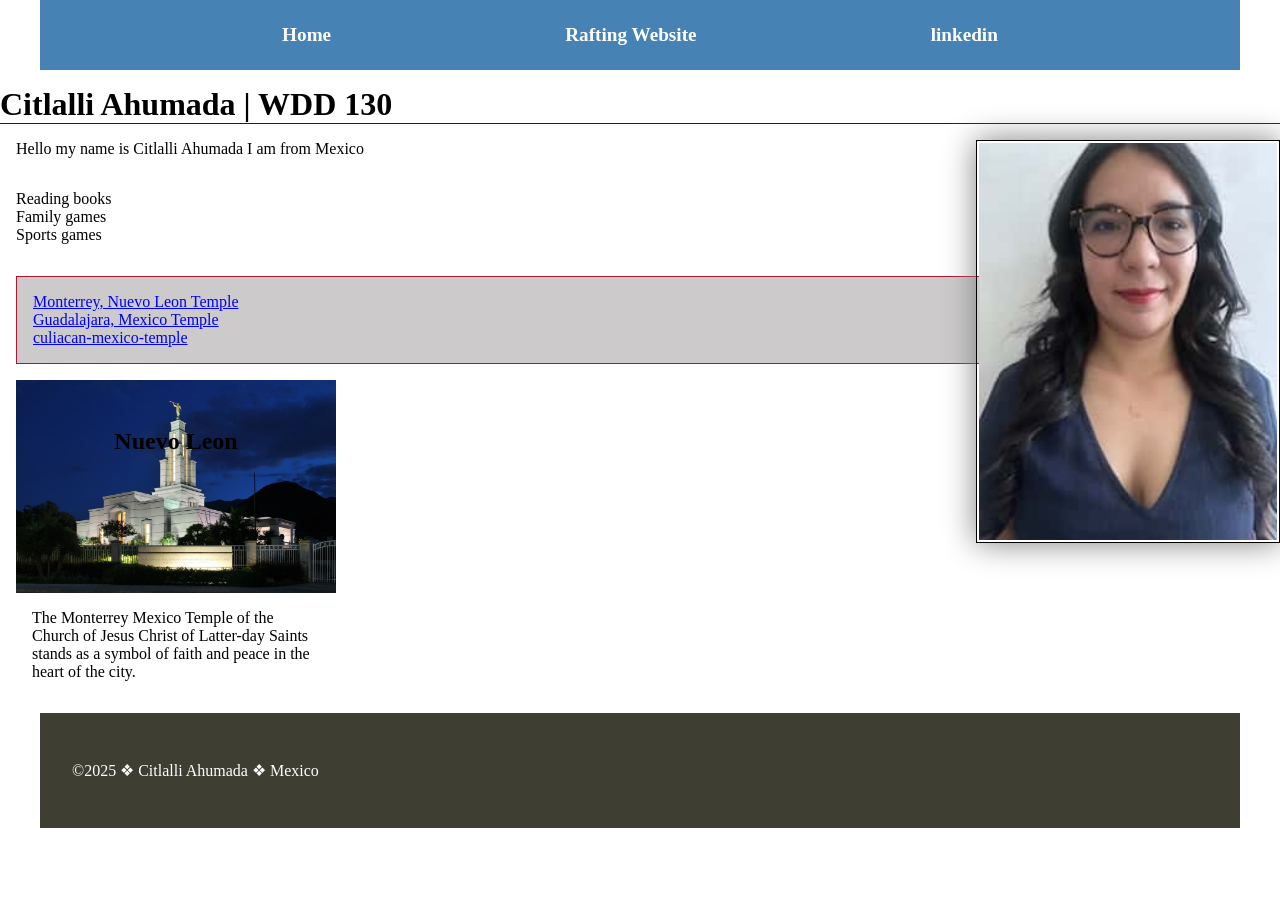
<file: index.html>
<!DOCTYPE html>
<html lang="en-US">

<head>
    <meta charset="utf-8">
    <meta name="viewport" content="width=device-width,initial-scale=1.0">
    <meta name="author" content="Citlalli Ahumada">
    <meta name="description" content="This is my home page. I am taking the subject WDD130">
    <title>Citlalli Ahumada Rodriguez | WDD 130</title>

    <link rel="stylesheet" href="styles/styles.css">
</head>

<body>

    <header>
        <nav>
            <a href="#">Home</a>
            <a href="wwr/">Rafting Website</a>
            <a href="https://www.linkedin.com/in/citlalli-asiris-ahumada-rodriguez" target="_blank"
              rel="noopener">linkedin</a>
        </nav>
    </header>

    <main>
        <h1>Citlalli Ahumada | WDD 130</h1>

        <img src="images/profile.jpg" alt="Hello my name is Citlalli, I am 33 years old"
          width="200">
        <p>Hello my name is Citlalli Ahumada I am from Mexico</p>

        <ul>
            <li>Reading books</li>
            <li>Family games</li>
            <li>Sports games</li>
        </ul>

        <ul class="box">
            <li>
                <a href="https://www.churchofjesuschrist.org/temples/details/monterrey-mexico-temple?lang=eng"
                  target="_blank" rel="noopener">Monterrey, Nuevo Leon Temple</a>
            </li>

            <li>
                <a href="https://newsroom.churchofjesuschrist.org/article/guadalajara-mexico-temple"
                  target="_blank" rel="noopener">Guadalajara, Mexico Temple</a>
            </li>

            <li>
                <a href="https://churchofjesuschristtemples.org/culiacan-mexico-temple"
                  target="_blank" rel="noopener">culiacan-mexico-temple</a>
            </li>
        </ul>
    </main>

    <aside>
        <h2>Nuevo Leon</h2>
        <img src="images/templemtymex.jpg" alt="Monterrey Mexico Temple">
        <p>The Monterrey Mexico
            Temple of the Church of Jesus Christ of Latter-day Saints stands as a symbol
            of faith and peace in the heart of the city.</p>
    </aside>

    <footer>
        <p>&copy;2025 ❖ Citlalli Ahumada ❖ Mexico</p>
    </footer>

</body>

</html>
</file>
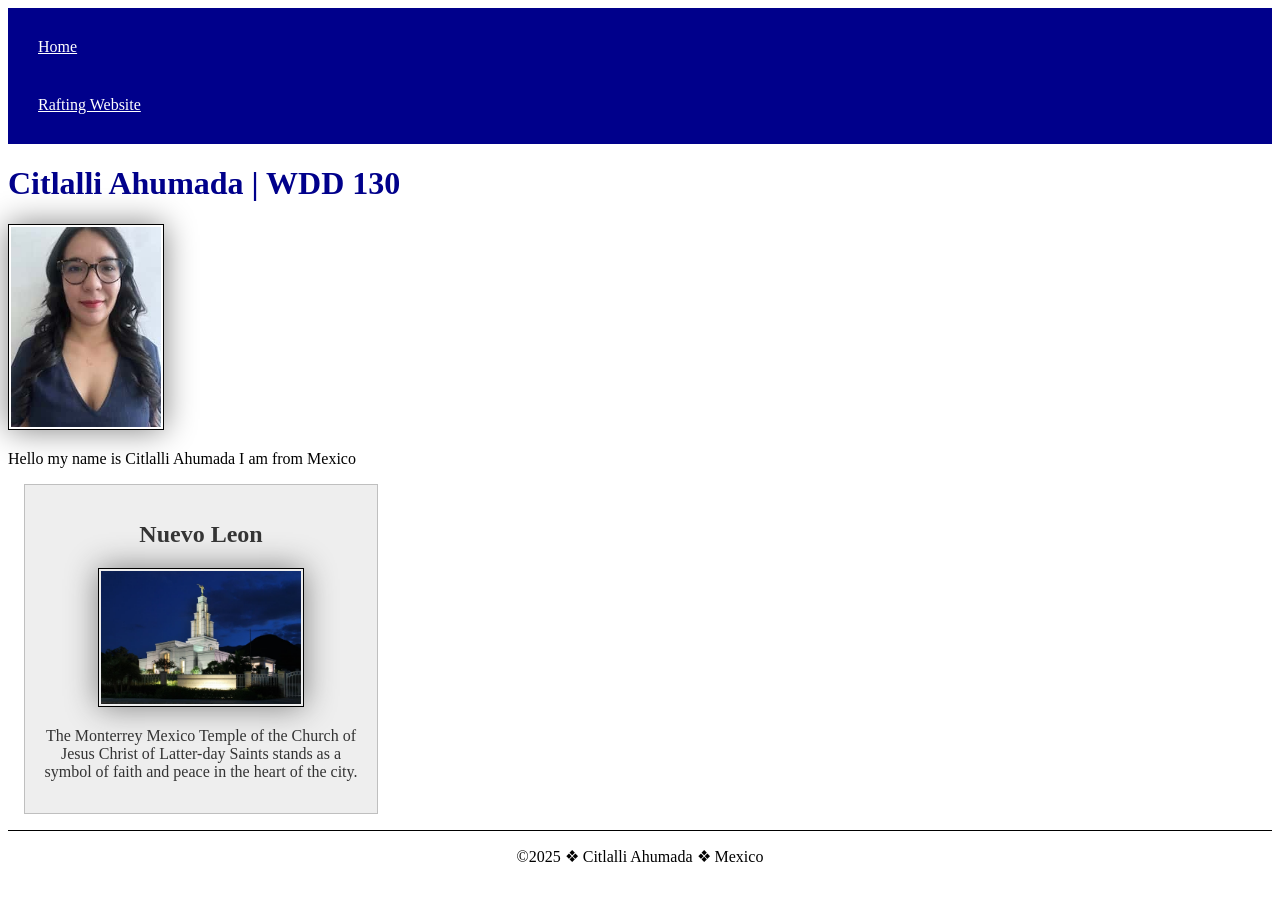
<file: week01/index.html>
<!DOCTYPE html>
<html lang="en-US">

<head>
    <meta charset="utf-8">
    <meta name="viewport" content="width=device-width,initial-scale=1.0">
    <meta name="author" content="Citlalli Ahumada">
    <meta name="description" content="This is my home page. I am taking the subject WDD130">
    <title>Citlalli Ahumada Rodriguez | WDD 130</title>

    <link rel="stylesheet" href="styles/styles.css">
</head>

<body>

    <header>
        <nav>
            <a href="#">Home</a>
            <a href="wwr/">Rafting Website</a>
        </nav>
    </header>

    <main>
        <h1>Citlalli Ahumada | WDD 130</h1>

        <img src="images/profile.jpg" alt="Hello my name is Citlalli, I am 33 years old"
          width="200">
        <p>Hello my name is Citlalli Ahumada I am from Mexico</p>
    </main>
    <aside>
        <h2>Nuevo Leon</h2>
        <img src="images/templemtymex.jpg" alt=" temple mty">
        <p>The Monterrey Mexico
            Temple of the Church of Jesus Christ of Latter-day Saints stands as a symbol
            of faith and peace in the heart of the city.</p>
    </aside>

    <footer>
        <p>&copy;2025 ❖ Citlalli Ahumada ❖ Mexico</p>
    </footer>

</body>

</html>
</file>
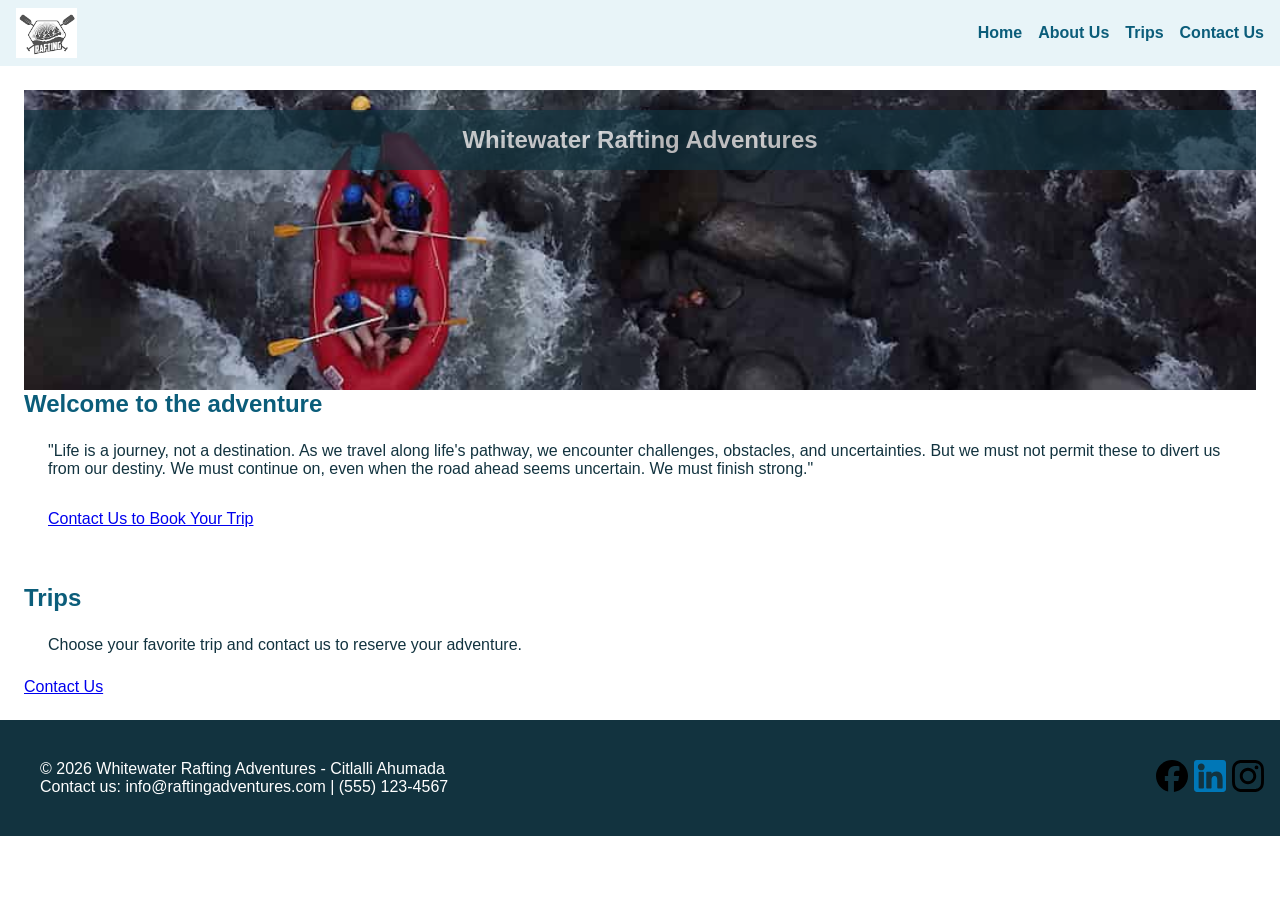
<file: wwr/index.html>
<!DOCTYPE html>
<html lang="en">

<head>
    <meta charset="UTF-8">
    <meta name="viewport" content="width=device-width, initial-scale=1.0">

    <meta name="description"
      content="Explore our whitewater rafting trips and choose the adventure that is right for you.">

    <meta name="author" content="Citlalli Ahumada">

    <title>Trips - Whitewater Rafting Adventures</title>

    <link rel="stylesheet" href="styles/rafting.css">
</head>

<body>

    <header>
        <img src="images/logo.png" alt="Whitewater Rafting Adventures logo">

        <nav>
            <ul>
                <li><a href="index.html">Home</a></li>
                <li><a href="about.html">About Us</a></li>
                <li><a href="trips.html">Trips</a></li>
                <li><a href="contact.html">Contact Us</a></li>
            </ul>
        </nav>
    </header>

    <main>

        <section>
            <div class="hero">
                <img src="images/background2.jpg" alt="People rafting on a river">
                <h1>Whitewater Rafting Adventures</h1>
            </div>
            <h2>Welcome to the adventure</h2>

            <p>
                "Life is a journey, not a destination. As we travel along life's pathway, we
                encounter challenges,
                obstacles, and uncertainties. But we must not permit these to divert us from our
                destiny. We must
                continue on, even when the road ahead seems uncertain. We must finish strong."
            </p>

            <p>
                <a href="contact.html">Contact Us to Book Your Trip</a>
            </p>
        </section>


        <section>

            <h2>Trips</h2>


            <p>
                Choose your favorite trip and contact us to
                reserve your adventure.
            </p>

            <a href="contact.html">Contact Us</a>

        </section>

    </main>
    <footer>
        <p>&copy; 2026 Whitewater Rafting Adventures - Citlalli Ahumada<br>
            Contact us: info@raftingadventures.com | (555) 123-4567</p>
        <nav class="socialmedia">
            <a href="https://facebook.com">
                <img src="images/facebook-icon.svg" alt="Facebook Icon">
            </a>
            <a href="https://linkedin.com">
                <img src="images/linkedin.svg" alt="LinkedIn Icon">
            </a>
            <a href="https://instagram.com">
                <img src="images/instagram-icon.svg" alt="Instagram Icon">
            </a>
        </nav>
    </footer>

</body>

</html>
</file>
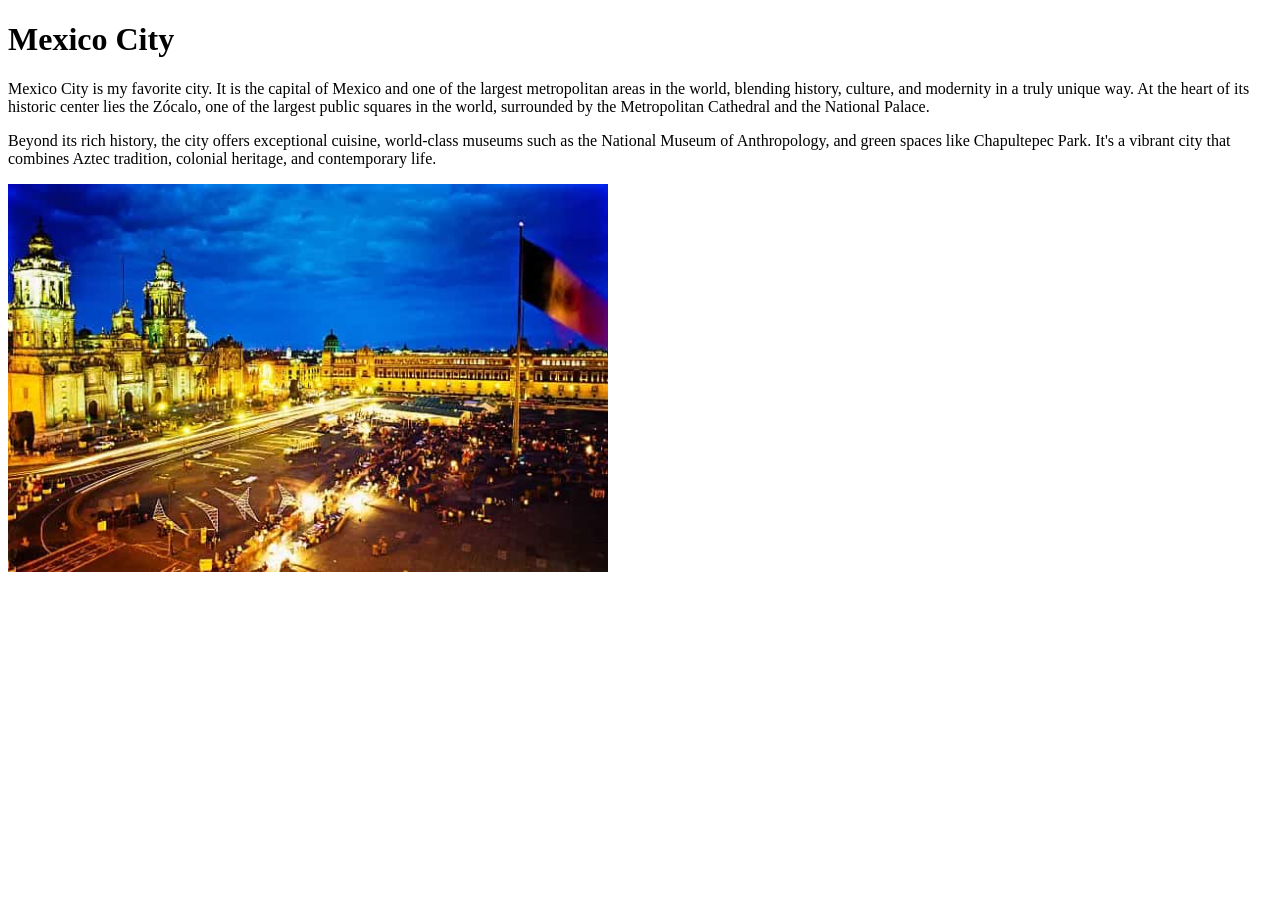
<file: week01/favorite-city.html>
<!DOCTYPE html>
<html lang="en">

<head>
    <meta charset="UTF-8">
    <meta name="viewport" content="width=device-width, initial-scale=1.0">
    <title>My Favorite City - Mexico City</title>
</head>

<body>
    <h1>Mexico City</h1>

    <p>
        Mexico City is my favorite city. It is the capital of Mexico and one
        of the largest metropolitan areas in the world, blending history,
        culture, and modernity in a truly unique way. At the heart of its
        historic center lies the Zócalo, one of the largest public squares
        in the world, surrounded by the Metropolitan Cathedral and the
        National Palace.
    </p>

    <p>
        Beyond its rich history, the city offers exceptional cuisine,
        world-class museums such as the National Museum of Anthropology,
        and green spaces like Chapultepec Park. It's a vibrant city that
        combines Aztec tradition, colonial heritage, and contemporary life.
    </p>

    <img src="images/zocalo.jpg" alt="Zócalo, Mexico City" width="600">

</body>

</html>
</file>
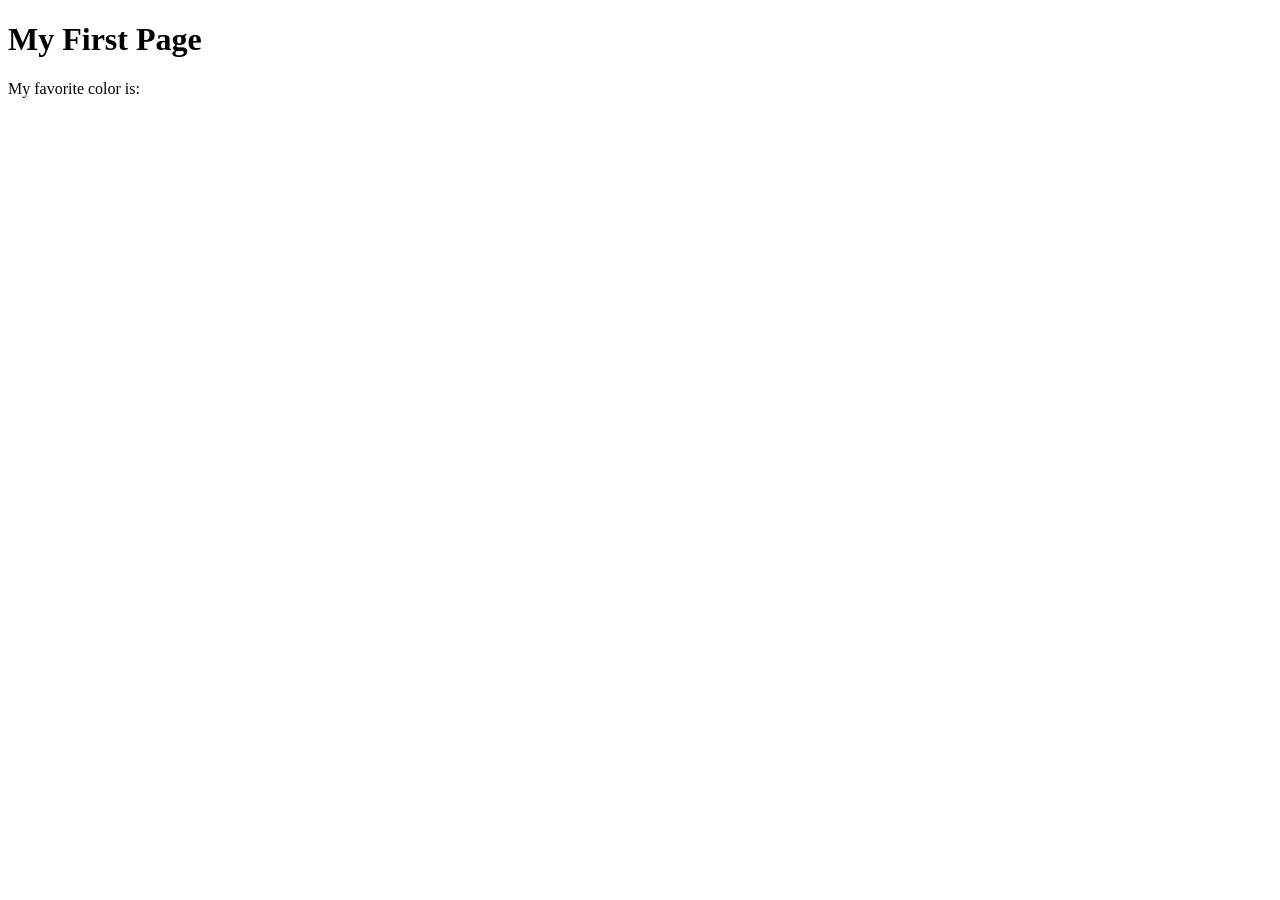
<file: week01/first-page.html>
<!DOCTYPE html>
<html lang="en">
<head>
    <meta charset="UTF-8">
    <meta name="viewport" content="width=device-width, initial-scale=1.0">
    <title>My First Page</title>
</head>
<body>
    <h1>My First Page</h1>
    <p>My favorite color is: </p>
</body>
</html>
</file>
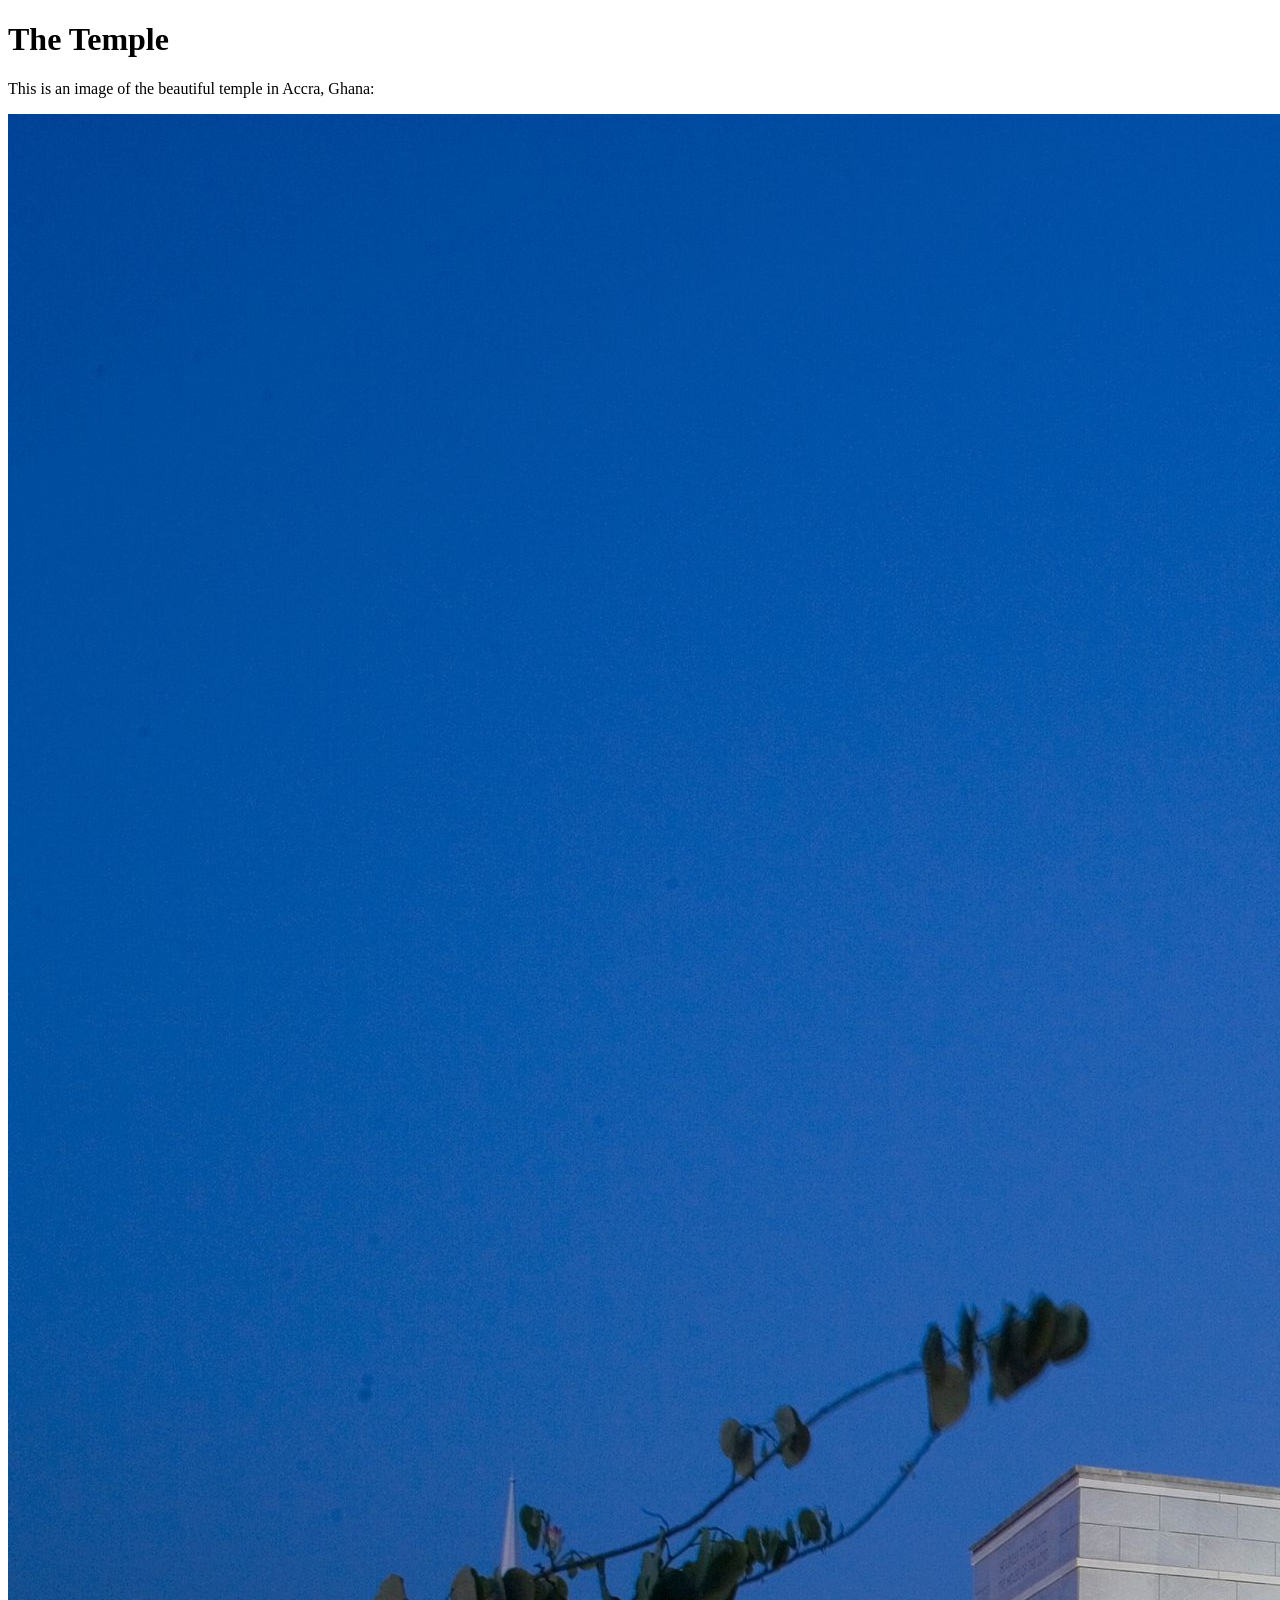
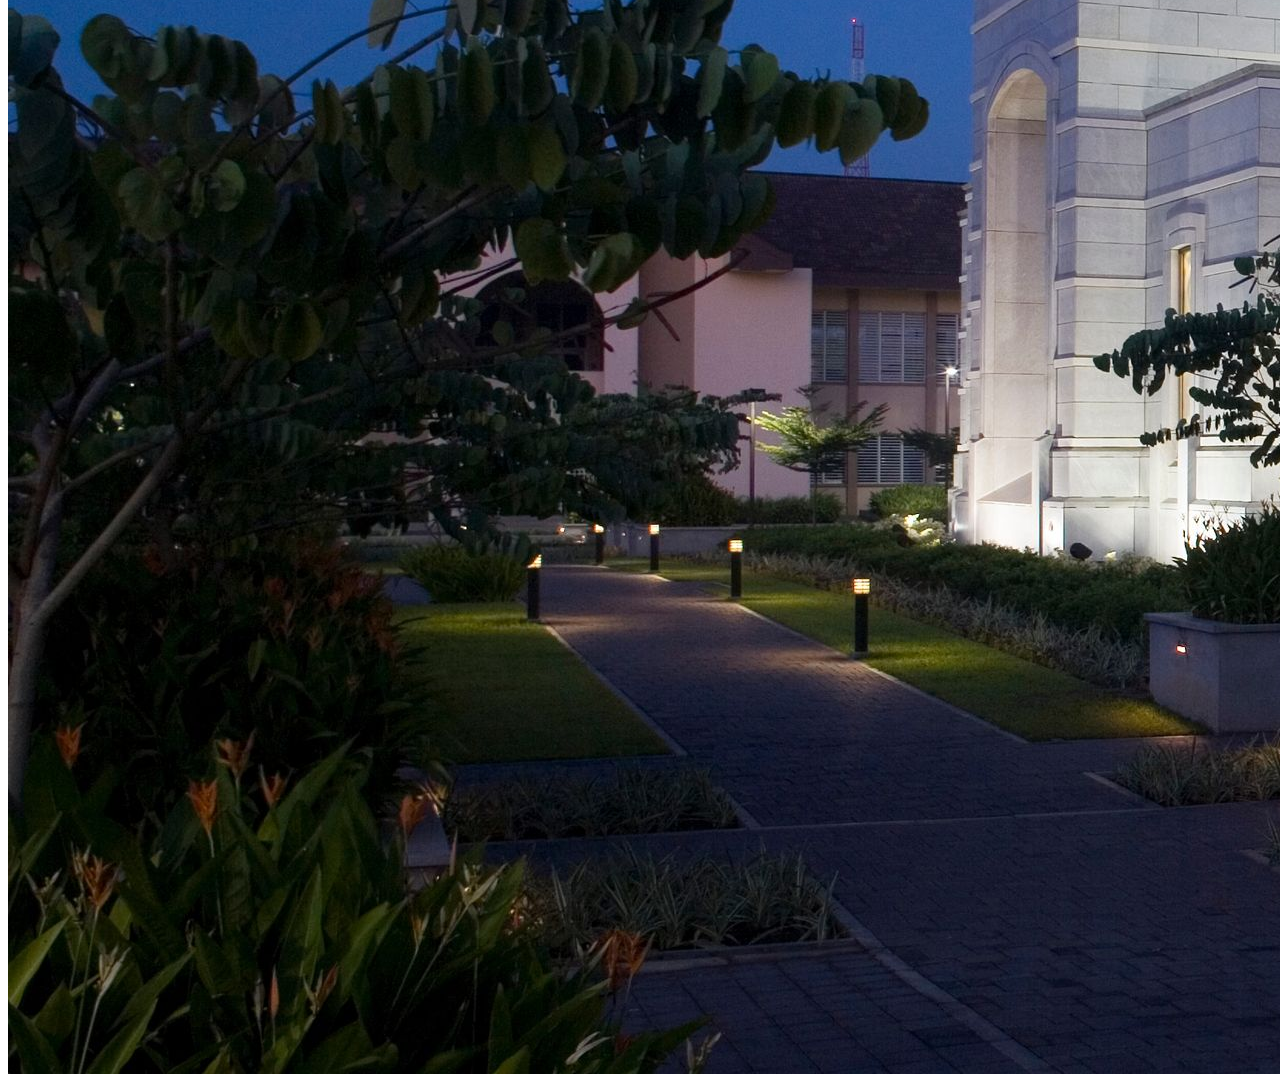
<file: week01/images.html>
<!DOCTYPE html>
<html lang="en">
<head>
    <meta charset="UTF-8">
    <meta name="viewport" content="width=device-width, initial-scale=1.0">
    <title>Temple Image</title>
</head>
<body>
    <h1>The Temple</h1>
    <p>This is an image of the beautiful temple in Accra, Ghana:</p>
    <img src="images/temple-large.jpeg" alt="The Accra Ghana Temple">
    
</body>
</html>
</file>
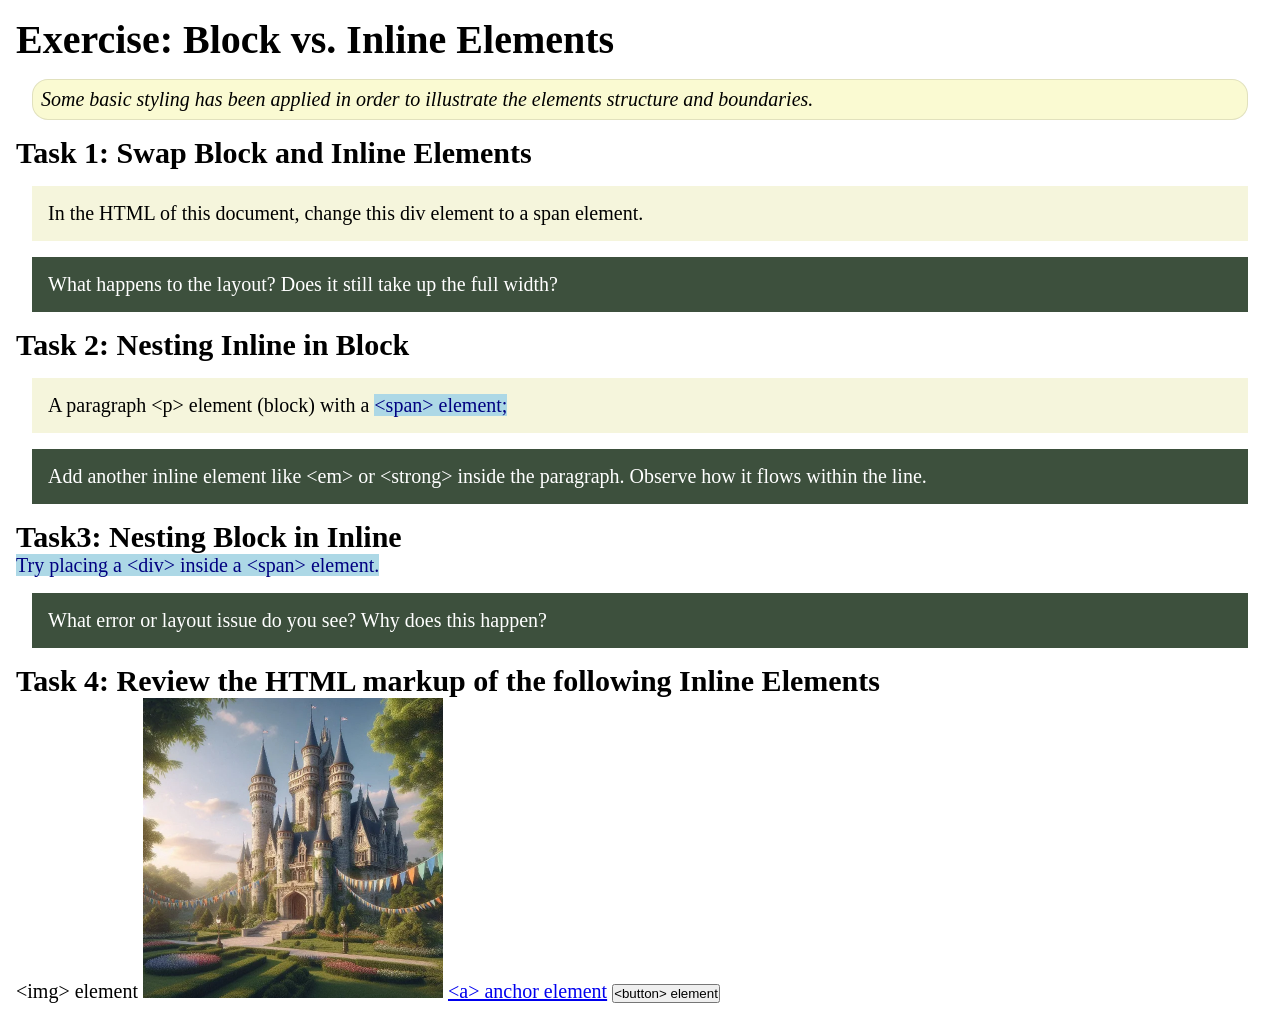
<file: week02/block-vs-inline.html>
<!DOCTYPE html>
<html lang="en">

<head>
    <meta charset="UTF-8">
    <meta name="viewport" content="width=device-width, initial-scale=1.0">
    <title>Exercise: Block vs. Inline Elements</title>
    <link rel="stylesheet" href="styles/block-vs-inline.css">
</head>

<body>
    <main>
        <h1>Exercise: Block vs. Inline Elements</h1>
        <p class="note">Some basic styling has been applied in order to illustrate the elements structure and
            boundaries.</p>

        <h2>Task 1: Swap Block and Inline Elements</h2>
        <div>In the HTML of this document, change this div element to a span element.</div>

        <p class="question">What happens to the layout? Does it still take up the full width?</p>

        <h2>Task 2: Nesting Inline in Block</h2>
        <p>A paragraph &lt;p&gt; element (block) with a <span>&lt;span&gt; element;</span></p>
        <p class="question">Add another inline element like &lt;em&gt; or &lt;strong&gt; inside the paragraph. Observe
            how it flows within the line.</p>

        <h2>Task3: Nesting Block in Inline</h2>
        <span>Try placing a &lt;div&gt; inside a &lt;span&gt; element.</span>
            <p class="question">What error or layout issue do you see? Why does this happen?</p>


            <h2>Task 4: Review the HTML markup of the following Inline Elements</h2>
        &lt;img&gt; element
        <img src="images/castle.webp" alt="placeholder image (images are inline)" width="300" height="300">
        <a href="https://churchofjesuschrist.org">&lt;a&gt; anchor element</a>
        <button type="button">&lt;button&gt; element</button>
    </main>
</body>

</html>
</file>
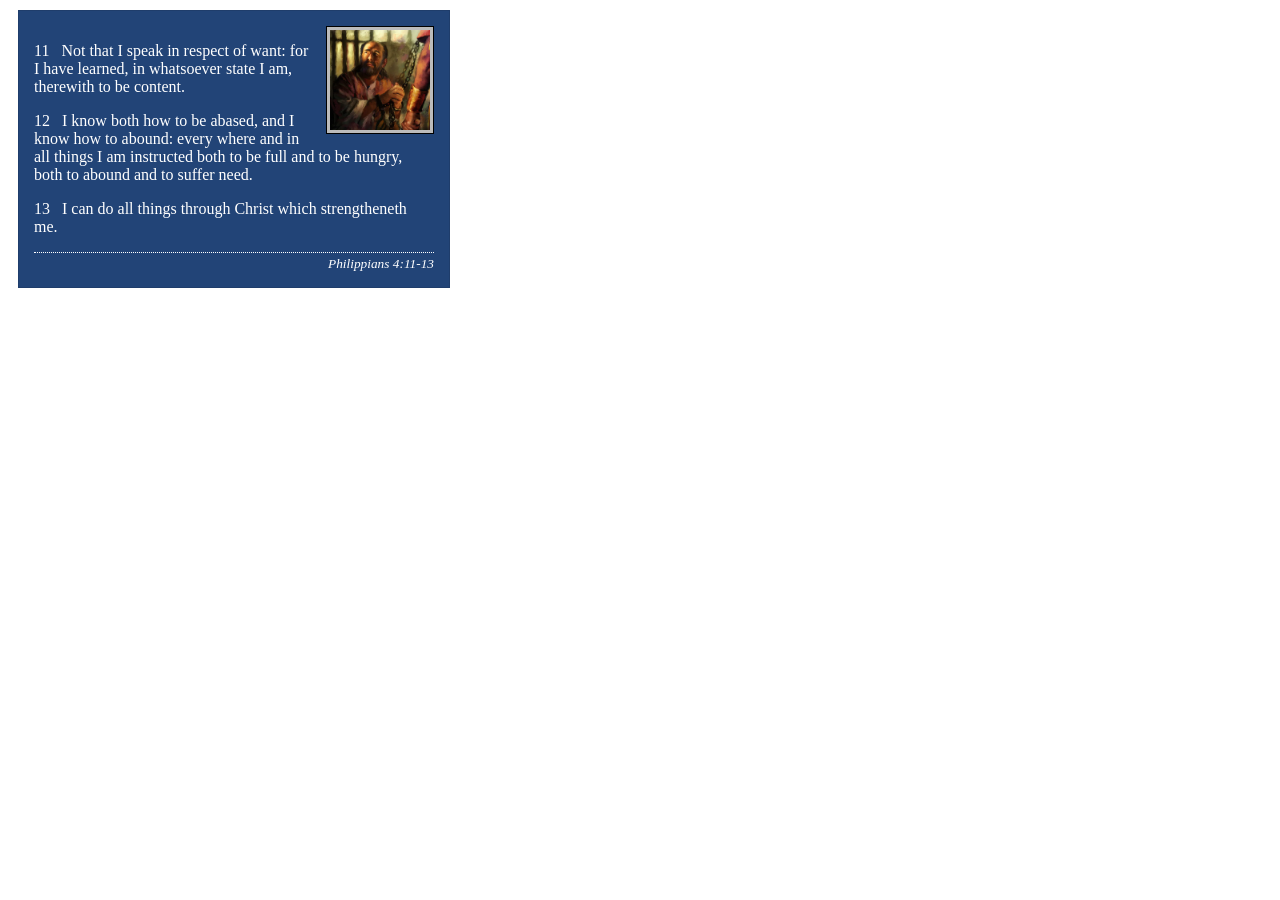
<file: week02/box-model-solution.html>
<!DOCTYPE html>
<html lang="en">
<head>
    <meta charset="UTF-8">
    <meta name="viewport" content="width=device-width, initial-scale=1.0">
    <title>Box Model Activity</title>
    <link rel="stylesheet" href="styles/box-model-solution.css">
</head>
<body>
    <main>
        <div class="callout">
            <img src="images/apostle-paul-imprisoned.webp" alt="Paul the Apostle - Imprisoned in Rome" width="200" height="200">
            <blockquote>
                <p>11 &nbsp; Not that I speak in respect of want: for I have learned, in whatsoever state I am, therewith to be content.</p>
                <p>12 &nbsp; I know both how to be abased, and I know how to abound: every where and in all things I am instructed both to be full and to be hungry, both to abound and to suffer need.</p>
                <p>13 &nbsp; I can do all things through Christ which strengtheneth me.</p>
            </blockquote>
            <cite>Philippians 4:11-13</cite>
        </div>
    </main>
</body>
</html>
</file>
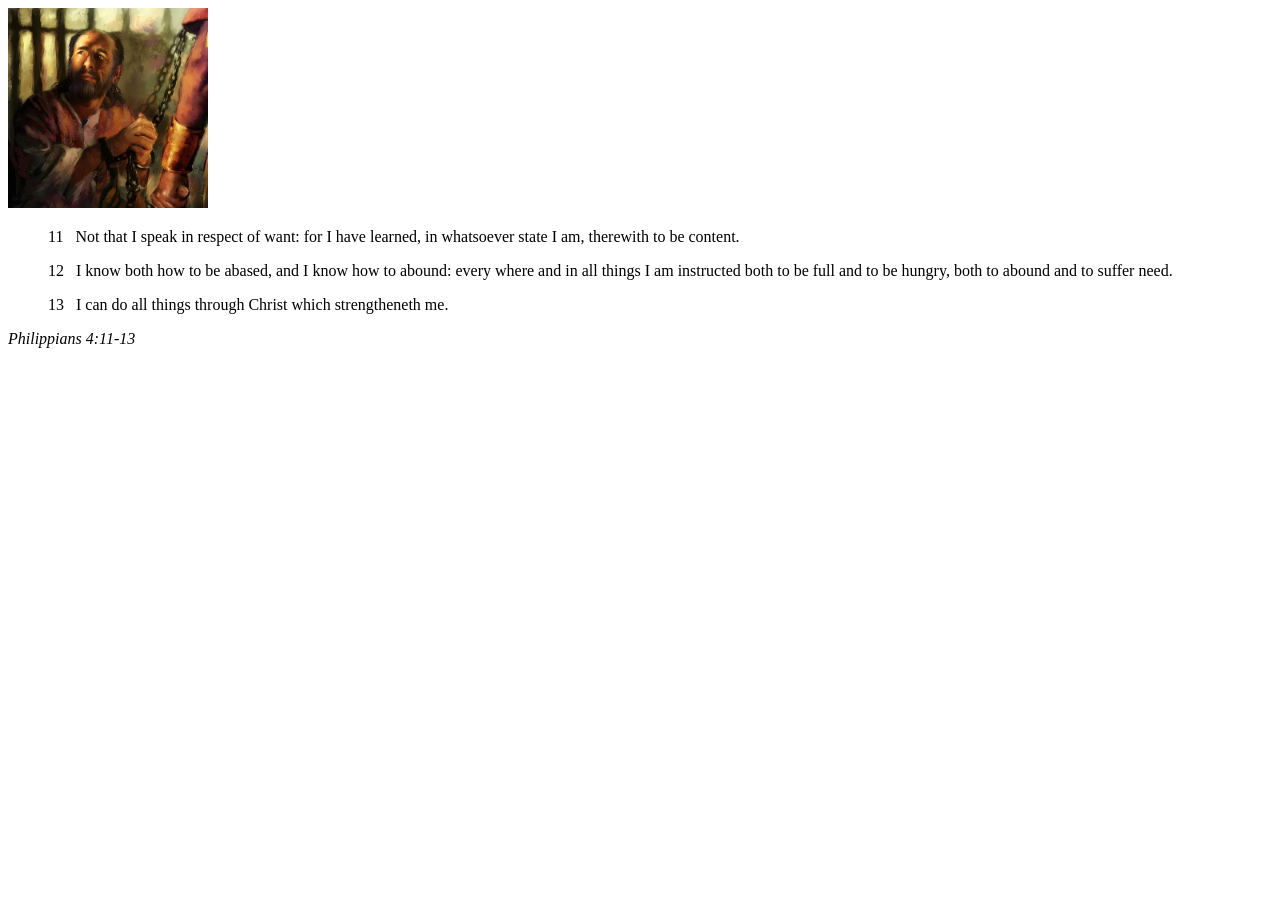
<file: week02/box-model.html>
<!DOCTYPE html>
<html lang="en">
<head>
    <meta charset="UTF-8">
    <meta name="viewport" content="width=device-width, initial-scale=1.0">
    <title>Box Model Activity</title>
</head>
<body>
    <main>
        <div class="callout">
            <img src="images/apostle-paul-imprisoned.webp" alt="Paul the Apostle - Imprisoned in Rome" width="200" height="200">
            <blockquote>
                <p>11 &nbsp; Not that I speak in respect of want: for I have learned, in whatsoever state I am, therewith to be content.</p>
                <p>12 &nbsp; I know both how to be abased, and I know how to abound: every where and in all things I am instructed both to be full and to be hungry, both to abound and to suffer need.</p>
                <p>13 &nbsp; I can do all things through Christ which strengtheneth me.</p>
            </blockquote>
            <cite>Philippians 4:11-13</cite>
        </div>
    </main>
</body>
</html>
</file>
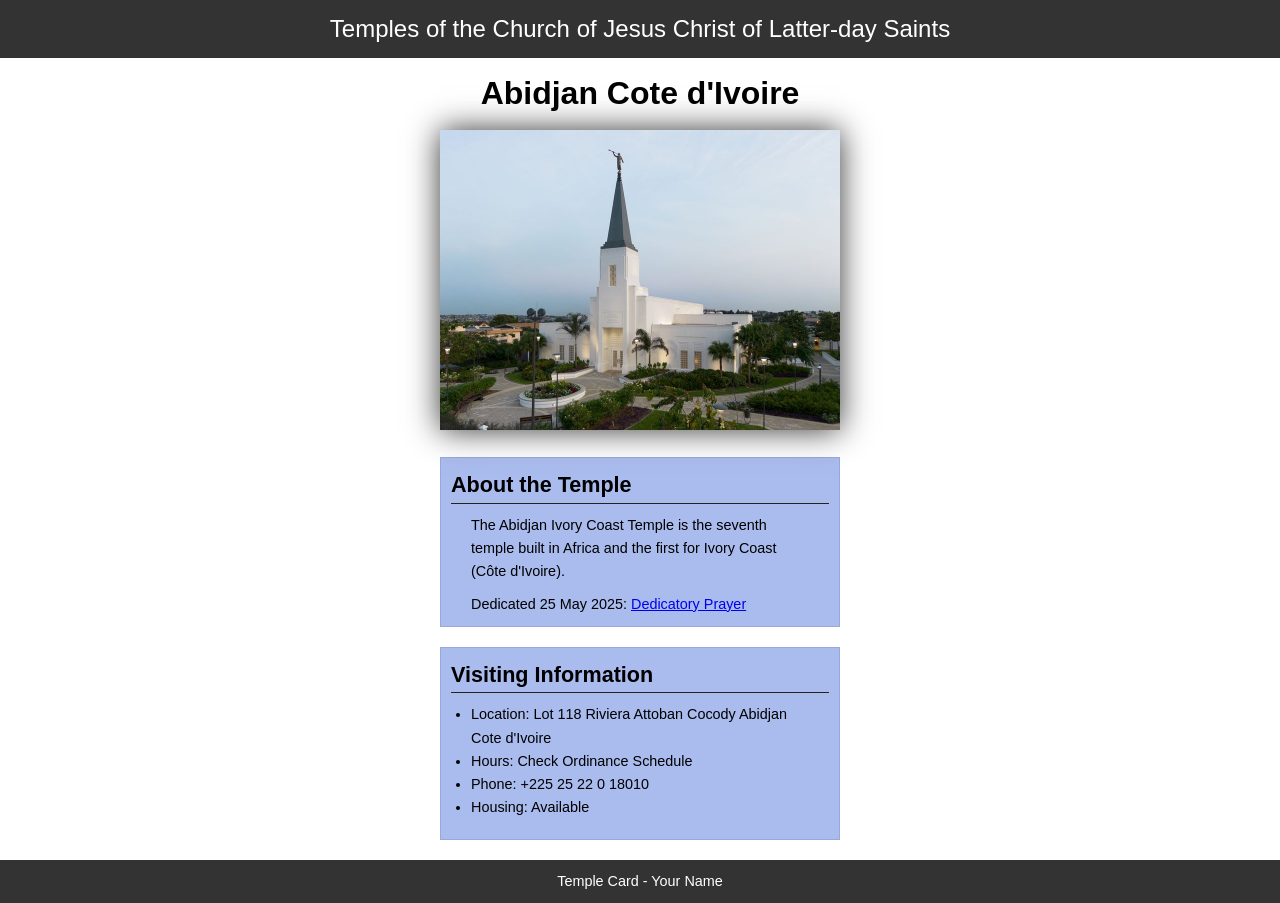
<file: week02/temple.html>
<!DOCTYPE html>
<html lang="en">

<head>
    <meta charset="UTF-8">
    <meta name="viewport" content="width=device-width, initial-scale=1.0">
    <title>Temple Card - Abidjan Cote d'Ivoire</title>
    <link rel="stylesheet" href="styles/temple.css" </head>

<body>
    <header>
        <p>Temples of the Church of Jesus Christ of Latter-day Saints</p>
    </header>
    <main>
        <h1>Abidjan Cote d'Ivoire</h1>
        <picture>
            <img src="images/abidjan-ivory-coast.jpeg" alt="Abidjan Cote d'Ivoire Temple">
        </picture>
        <section>
            <h2>About the Temple</h2>
            <p>The Abidjan Ivory Coast Temple is the seventh temple built in Africa and the first
                for Ivory Coast (Côte
                d'Ivoire).</p>
            <p>Dedicated 25 May 2025: <a
                  href="https://www.churchofjesuschrist.org/temples/dedicatory-prayer/abidjan-ivory-coast-temple/2025-05-25?lang=eng"
                  target="_blank" rel="noopener noreferrer">Dedicatory Prayer</a></p>
        </section>
        <section>
            <h2>Visiting Information</h2>
            <ul>
                <li>Location: Lot 118 Riviera Attoban Cocody Abidjan Cote d'Ivoire</li>
                <li>Hours: Check Ordinance Schedule</li>
                <li>Phone: +225 25 22 0 18010</li>
                <li>Housing: Available</li>
            </ul>
        </section>
    </main>
    <footer>
        <p>Temple Card - Your Name</p>
    </footer>
</body>

</html>
</file>
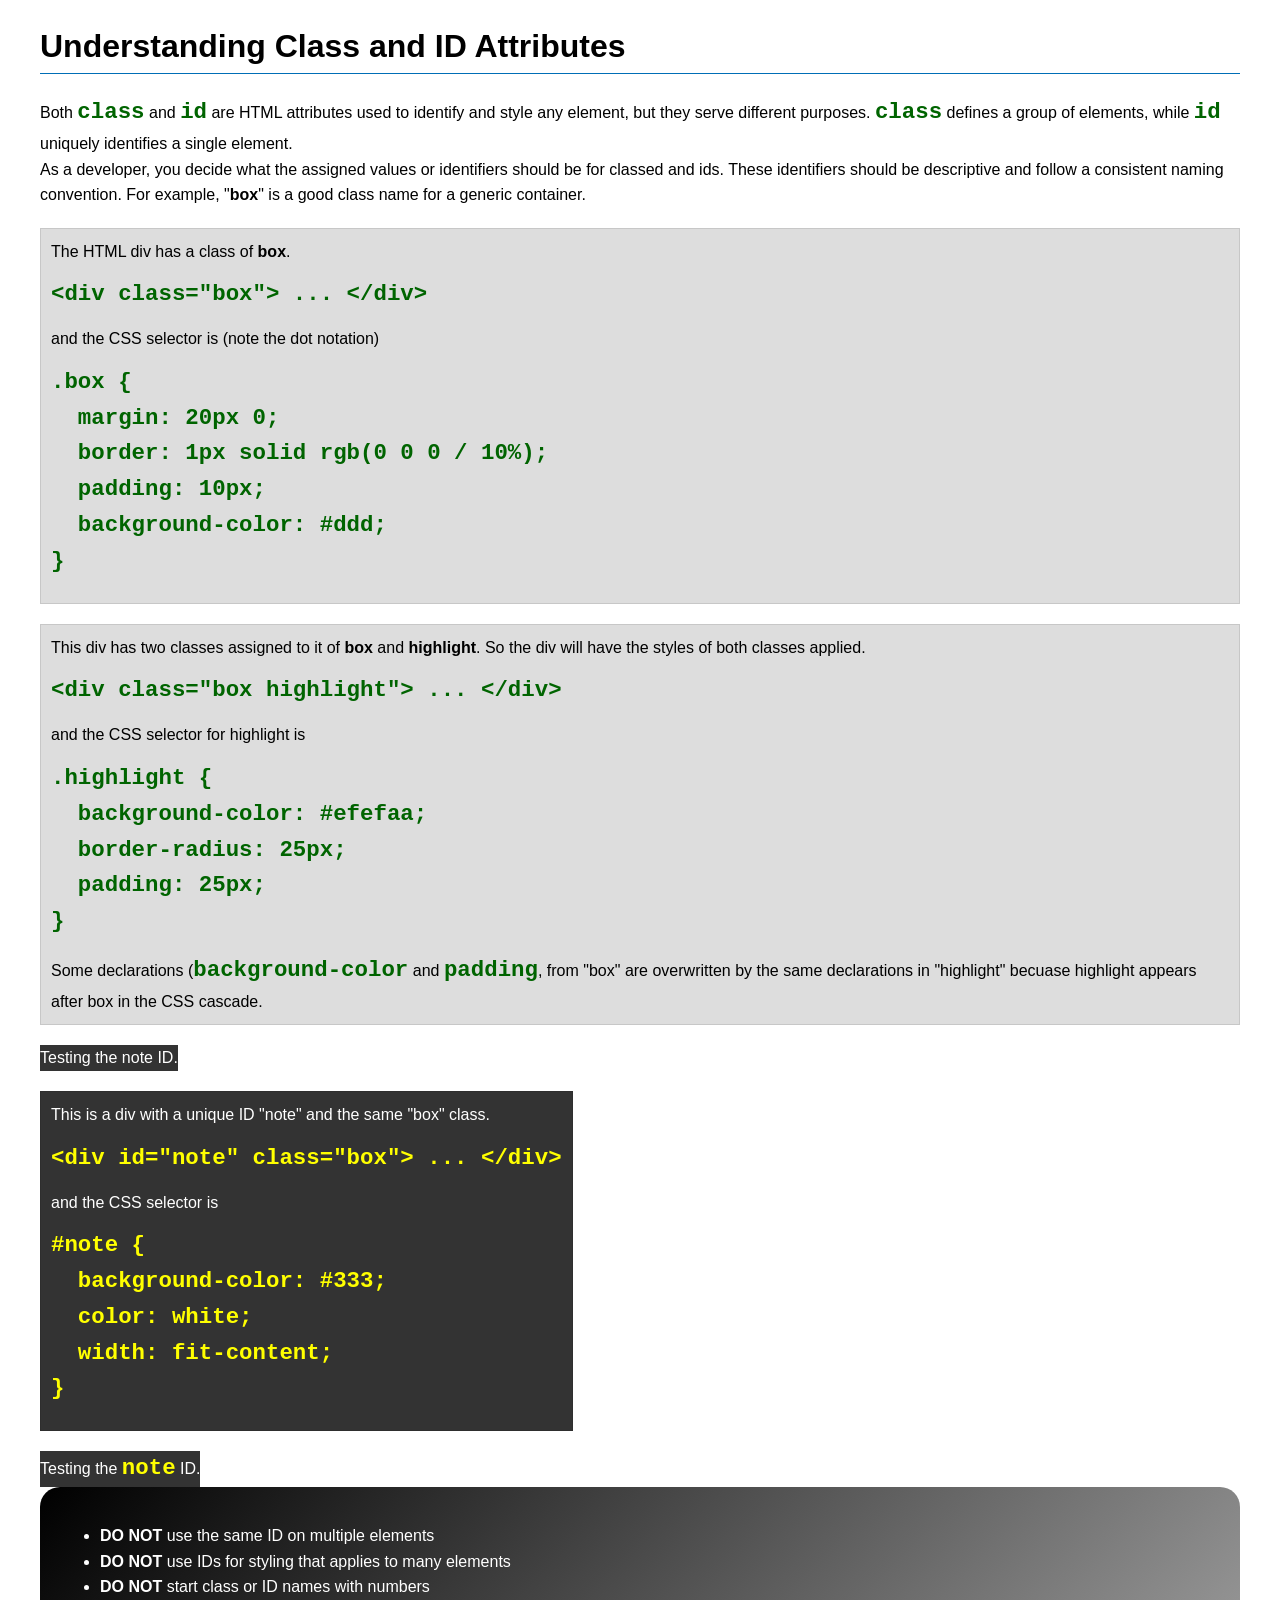
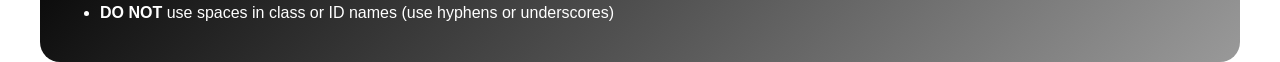
<file: week03/class-and-id.html>
<!DOCTYPE html>
<html lang="en">

<head>
    <meta charset="UTF-8">
    <meta name="viewport" content="width=device-width, initial-scale=1.0">
    <title>Class vs ID Attributes</title>
    <link rel="stylesheet" href="styles/class-and-id.css">
</head>

<body>
    <h1>Understanding Class and ID Attributes</h1>
    <p>Both <code>class</code> and <code>id</code> are HTML attributes used to identify and style
        any element, but they
        serve different purposes. <code>class</code> defines a group of elements, while
        <code>id</code> uniquely
        identifies a single element.
    </p>
    <p>As a developer, you decide what the assigned values or identifiers should be for classed and
        ids. These
        identifiers should be
        descriptive and follow a consistent naming convention. For example, "<strong>box</strong>"
        is a good class name
        for a generic container.</p>
    <div class="box">
        <p>The HTML div has a class of <strong>box</strong>.</p>
        <pre><code class="html">&lt;div class="box"&gt; ... &lt;/div&gt;</code></pre>
        and the CSS selector is (note the dot notation)
        <pre><code class="css">.box {
  margin: 20px 0;
  border: 1px solid rgb(0 0 0 / 10%);
  padding: 10px;
  background-color: #ddd; 
}</code></pre>
    </div>

    <div class="box">
        <p>This div has two classes assigned to it of <strong>box</strong> and
            <strong>highlight</strong>. So the div
            will have the styles of both classes applied.
        </p>
        <pre><code class="html">&lt;div class="box highlight"&gt; ... &lt;/div&gt;</code></pre>
        and the CSS selector for highlight is
        <pre><code class="css">.highlight {
  background-color: #efefaa;
  border-radius: 25px;
  padding: 25px;
}</code></pre>
        <p>Some declarations (<code>background-color</code> and <code>padding</code>, from "box" are
            overwritten by the same declarations in "highlight" becuase highlight appears after box
            in the CSS cascade.</p>


    </div>
    <div id="note">
        <p>Testing the note ID.</p>

    </div>
    <div id="note" class="box">
        <p>This is a div with a unique ID "note" and the same "box" class.</p>
        <pre><code class="html">&lt;div id="note" class="box"&gt; ... &lt;/div&gt;</code></pre>
        and the CSS selector is
        <pre><code class="css">#note {
  background-color: #333;
  color: white;
  width: fit-content;
}</code></pre>
    </div>

    <div id="note">
        <p>Testing the <code>note</code> ID.</p>
    </div>

    <section id="best-practice">
        <ul>
            <li><strong>DO NOT</strong> use the same ID on multiple elements</li>
            <li><strong>DO NOT</strong> use IDs for styling that applies to many elements</li>
            <li><strong>DO NOT</strong> start class or ID names with numbers</li>
            <li><strong>DO NOT</strong> use spaces in class or ID names (use hyphens or underscores)
            </li>
        </ul>
    </section>


</body>

</html>
</file>
<file: styles/styles.css>
/* 
   Reset
    */
* {
    box-sizing: border-box;
    margin: 0;
    padding: 0;
}

/* 
   Variables
    */
:root {
    --primary-color: darkblue;
    --secondary-color: #eee;
    --text-color: #333;
    --link-color: white;
    --border-color: black;
    --shadow-color: gray;
    --padding-standard: 1rem;
    --padding-small: 10px;
}

/* 
   Layout base
    */
header,
main,
footer {
    max-width: 1200px;
    margin: 0 auto;
}

main {
    max-width: 500rem;
    grid-column: 2 / 3;
    margin: 1rem 0;
}

.grid {
    display: grid;
    align-items: center;
    gap: 2rem;
    margin-top: 2rem;
    margin-bottom: 2rem;

}

aside {
    width: 20rem;
    margin: var(--padding-standard);
    position: relative;
    grid-column: 1 / 2;
    grid-row: 1 / 2;
}

/* 
   Navegación
   */
nav {
    background-color: steelblue;
    padding: 1rem;
    display: flex;
    justify-content: space-evenly;
    align-items: center;
}

nav a {
    display: block;
    padding: 0.5rem;
    text-decoration: none;
    font-size: 1.2rem;
    font-weight: 700;
    color: var(--link-color);

}

a {
    color: blue;
}

ul {
    list-style: none;
    padding: 1rem;

}

/*
   Tipografía
  */
h1 {
    border-bottom: 1px solid #222;
}

p {
    padding: 1rem;
}

/*
   Imágenes
   */
img {
    width: 150px;
    height: auto;
    border: 1px solid var(--border-color);
    padding: 2px;
    box-shadow: 0 0 30px var(--shadow-color);
}

main img {
    width: 19rem;
    height: auto;
    float: right;
    margin: 1rem 0 1rem 1rem;

}

aside img {
    width: 100%;
    height: auto;
    display: block;
    border: none;
    padding: 0;
    box-shadow: none;
}

aside h2 {
    position: absolute;
    left: 50%;
    top: 3rem;
    transform: translateX(-50%);
}

/* 
   Componentes
    */
.box {
    border: 1px solid #b71234;
    padding: 1em;
    background-color: #cccaca;
    color: #1a044e;
    margin: 1rem;
}

footer {
    background-color: #3e3e33;
    color: #fff;
    padding: 2rem 1rem;
}
</file>
<file: week01/styles/styles.css>
nav {
    background-color: darkblue;
    padding: 10px;
}

nav a {
    color: white;
    display: block;
    padding: 20px;
}

h1 {
    color: darkblue;
}

img {
    width: 150px;
    height: auto;
    border: 1px solid black;
    padding: 2px;
    box-shadow: 0 0 30px gray;
}

main {
    max-width: 840px;
}

main img {
    width: 150px;
    height: auto;
    border: 1px solid black;
    padding: 2px;
    box-shadow: 0 0 30px gray;
}

aside {
    width: 20rem;
    margin: 1rem;
    border: 1px solid rgb(0 0 0 / 0.2);
    padding: 1rem;
    background-color: #eee;
    color: #333;
    text-align: center;
}

aside img {
    width: 200px;
    height: auto;
}

p {
    padding: 0;
}

footer {
    margin-top: 15px;
    border-top: 1px solid #000;
    text-align: center;
}
</file>
<file: wwr/styles/rafting.css>
/* ---------- Variables ---------- */
:root {
    --primary-color: #0b5d7a;
    --secondary-color: #f28c28;
    --accent1-color: #12333f;
    --accent2-color: #e8f4f8;
    --light-color: #ffffff;
    --heading-font: "Trebuchet MS", Verdana, sans-serif;
    --body-font: Arial, Helvetica, sans-serif;
}

/* ---------- General ---------- */
* {
    margin: 0;
    padding: 0;
    box-sizing: border-box;
}

body {
    font-family: var(--body-font);
    color: var(--accent1-color);
}

h1,
h2 {
    font-family: var(--heading-font);
    color: var(--primary-color);
}

p,
section,
article {
    margin: 16px;
    padding: 8px;
}

img {
    max-width: 100%;
    object-fit: cover;
}

figure {
    text-align: center;
}

figcaption {
    margin-top: 6px;
    font-size: 0.85rem;
    font-weight: bold;
}

/* ---------- Header ---------- */
header {
    display: grid;
    grid-template-columns: auto 1fr;
    align-items: center;
    gap: 16px;
    padding: 8px 16px;
    background-color: var(--accent2-color);
}

header img {
    height: 50px;
}

header ul {
    list-style: none;
    display: flex;
    justify-content: flex-end;
    gap: 16px;
}

header a {
    color: var(--primary-color);
    font-weight: bold;
    text-decoration: none;
}

header a:hover {
    text-decoration: underline;
}

/* ---------- About page ---------- */
.hero {
    position: relative;
}

.hero > img {
    display: block;
    width: 100%;
    height: 300px;
}

.hero h1 {
    position: absolute;
    top: 20px;
    width: 100%;
    padding: 16px;
    text-align: center;
    opacity: 0.7;
    background-color: var(--accent1-color);
    color: var(--light-color);
}

.hero article {
    position: absolute;
    bottom: 20px;
    left: 20px;
    width: 60%;
    background-color: var(--accent2-color);
    border-left: 6px solid var(--secondary-color);
}

.hero article img {
    float: right;
    width: 125px;
    height: auto;
    margin-left: 12px;
}

/* ---------- Galleries ---------- */
.adventure-gallery,
.employee-gallery {
    display: grid;
    gap: 12px;
    margin: 16px;
}

.adventure-gallery {
    grid-template-columns: repeat(5, 1fr);
}

.employee-gallery {
    grid-template-columns: repeat(3, 1fr);
}

.adventure-gallery img,
.employee-gallery img {
    width: 100%;
    height: 130px;
}

/* ---------- Contact page ---------- */
.contact-info {
    text-align: center;
}

address {
    font-style: normal;
}

.map-wrapper {
    display: flex;
    justify-content: center;
}

.map-wrapper iframe {
    max-width: 100%;
    border: 2px solid var(--accent2-color);
}

form {
    display: flex;
    flex-direction: column;
    gap: 12px;
    max-width: 500px;
    margin: 0 auto;
}

.form-group {
    display: flex;
    flex-direction: column;
    gap: 4px;
}

label,
legend {
    font-weight: bold;
}

fieldset label,
.checkbox-group label {
    font-weight: normal;
}

input[type="text"],
input[type="email"],
textarea {
    padding: 8px;
    border: 1px solid var(--primary-color);
    font-family: var(--body-font);
    color: var(--accent1-color);
}

fieldset {
    padding: 12px;
    border: 1px solid var(--primary-color);
}

.submit-btn {
    align-self: flex-start;
    padding: 10px 24px;
    border: 0;
    background-color: var(--secondary-color);
    color: var(--accent1-color);
    font-size: 1rem;
    font-weight: bold;
    cursor: pointer;
}

.submit-btn:hover {
    background-color: var(--primary-color);
    color: var(--light-color);
}

/* ---------- Trips page ---------- */
main section > img {
    width: 600px;
    height: 250px;
}

main article img {
    width: 250px;
    height: 160px;
}

table {
    width: 100%;
    border-collapse: collapse;
}

th,
td {
    border: 1px solid var(--primary-color);
    padding: 8px;
    text-align: center;
}

th {
    background-color: var(--primary-color);
    color: var(--light-color);
}

td {
    background-color: var(--accent2-color);
}

table img {
    width: 120px;
    height: 80px;
}

/* ---------- Footer ---------- */
footer {
    display: flex;
    justify-content: space-between;
    align-items: center;
    flex-wrap: wrap;
    gap: 16px;
    padding: 16px;
    background-color: var(--accent1-color);
    color: var(--light-color);
}

.socialmedia {
    display: flex;
    gap: 6px;
}

.socialmedia img {
    width: 32px;
    height: 32px;
}
</file>
<file: week02/styles/block-vs-inline.css>
* {
    margin: 0;
    padding: 0;
}

body {
    font-size: 20px;
    margin: 1rem;
}

p,
div {
    background-color: beige;
    margin: 1rem;
    padding: 1rem;
}

span {
    color: navy;
    background-color: lightblue;
}

code {
    margin: 0;
    padding: 0;
    color: green;
    font-size: 1.2rem;
}

.note {
    font-style: italic;
    background-color: lightgoldenrodyellow;
    border-radius: 1rem;
    border: 1px solid rgb(0 0 0 / 10%);
    margin: 1rem;
    padding: .5rem;
}

.question {
    background-color: #3d503d;
    color: #fff;
}
</file>
<file: week02/styles/box-model-solution.css>
.callout {
    max-width: 400px;
    margin: 10px;
    border: 1px solid rgba(0, 0, 0, .1);
    padding: 15px;
    background-color: #247;
    color: #fff;
}

.callout img {
    float: right;
    margin: 0 0 10px 15px;
    border: 1px solid #000;
    padding: 3px;
    background-color: #bbb;
    width: 100px;
    height: auto;

}

blockquote {
    margin: 0;
}

cite {
    display: block;
    border-top: 1px dotted #fff;
    padding-top: 3px;
    text-align: right;
    font-size: smaller;
}
</file>
<file: week02/styles/temple.css>
* {
    margin: 0;
    padding: 0;
    box-sizing: border-box;
}

body {
    font-family: Arial, sans-serif;
    line-height: 1.6;
}

header,
footer {
    background-color: #333333;
    color: #fff;
    padding: 10px;
    text-align: center;
    font-size: 1.5rem;
}

main {
    width: 400px;
    margin: 0 auto;
}

h1 {
    margin: 10px;
    text-align: center;
}

h2 {
    border-bottom: 1px solid #222;
}

img {
    width: 100%;
    height: auto;
    box-shadow: 0 0 30px #333;
}

section {
    margin: 20px 0;
    border: 1px solid rgb(0 0 0 / 10%);
    padding: 10px;
    background-color: #abe;
    font-size: .9rem;
}

section p {
    margin: 10px 20px 0;
}

ul {
    margin: 10px 20px;
}

footer {
    font-size: .9rem;
}
</file>
<file: week03/styles/class-and-id.css>
body {
    font-family: Arial, sans-serif;
    line-height: 1.6;
    margin: 0;
    padding: 0 40px;
}

h1 {
    border-bottom: 1px solid rgb(0 110 182);
    padding-bottom: 0;
}

p {
    margin: 0;
}

code {
    color: darkgreen;
    font-weight: 700;
    font-size: 1.4rem;
}

/* Class examples - can be reused */

.box {
    margin: 20px 0;
    border: 1px solid rgb(0 0 0 / 10%);
    padding: 10px;
    background-color: #ddd;
    /* this is shorthand for #dddddd */
}

.highlight {
    background-color: #efefaa;
    border-radius: 25px;
    padding: 25px;
}

/* ID examples - should be unique */

#note {
    background-color: #333;
    color: white;
    width: fit-content;
}

#note code {
    color: yellow;
}

#best-practice {
    background: linear-gradient(135deg, #000 0%, #999 100%);
    color: white;
    border-radius: 20px;
    padding: 20px
}
</file>
